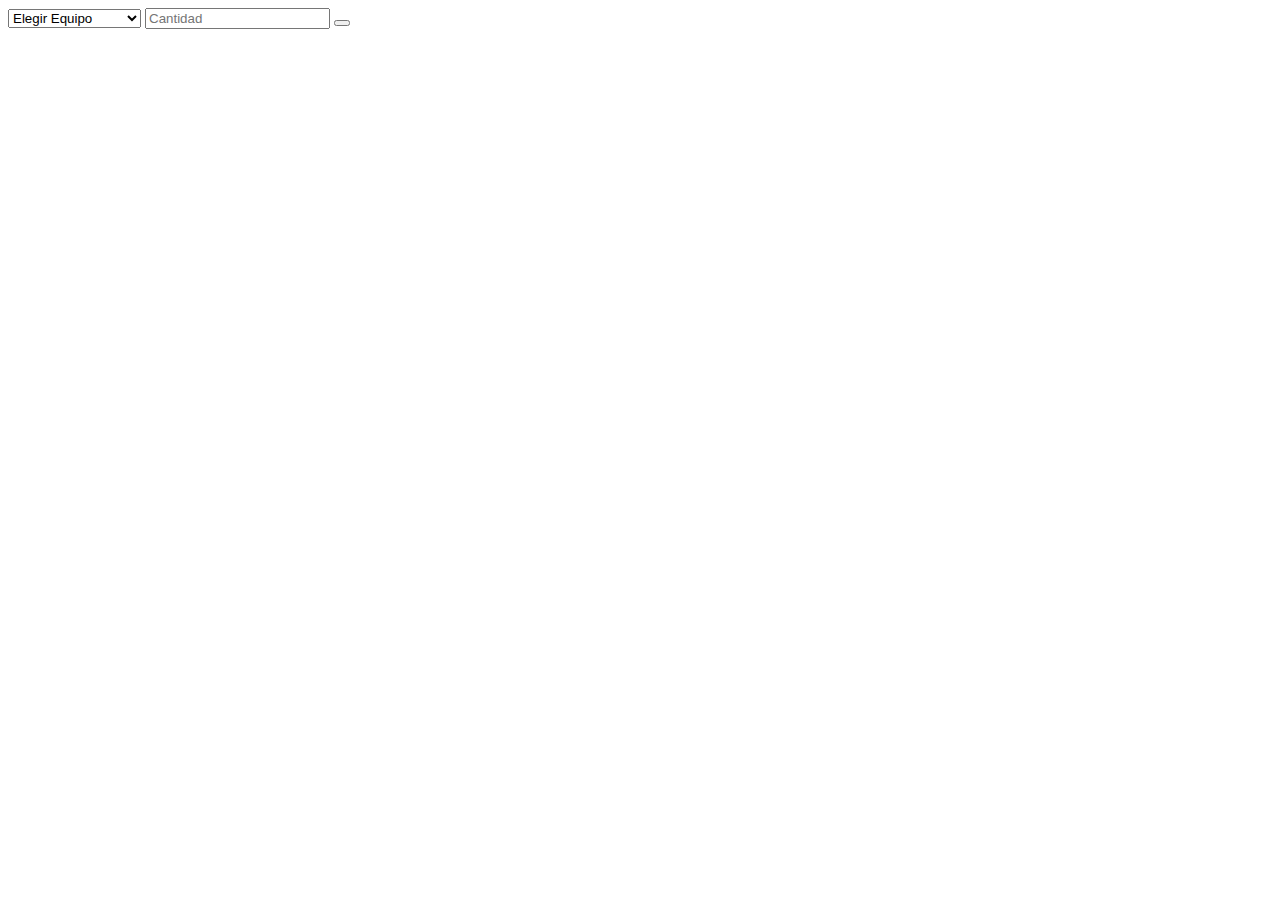
<file: modificar.html>
<!DOCTYPE html>
<html lang="en">
<head>
	<title>modificar</title>
</head>
<body>
	<form class="form-modificar">
		<select class="form_input input_equipo" id="editar-equipo" >
			<option > Elegir Equipo</option>
			<option>San Lorenzo</option>
			<option>Boca Junior</option>
			<option>River Plate</option>
			<option>Defensa y Justicia</option>
			<option>Racing Club</option>
			<option>Argentinos Juniors</option>
			<option>Estudiantes</option>
			<option>Olímpo</option>
			<option>Aldosivi</option>
			<option>Atlético Tucumán</option>
			<option>Banfield</option>
			<option>Huracán</option>
			<option>Independiente</option>
			<option>Newell's Old Boys</option>
			<option>Talleres</option>
		</select>
		<input id="editar-cantidad" class="form_input input_cantidad" type="number" placeholder="Cantidad">
		<button class="btn-modificar btns	"></button>
	</form>
	
</body>
</html>
</file>
